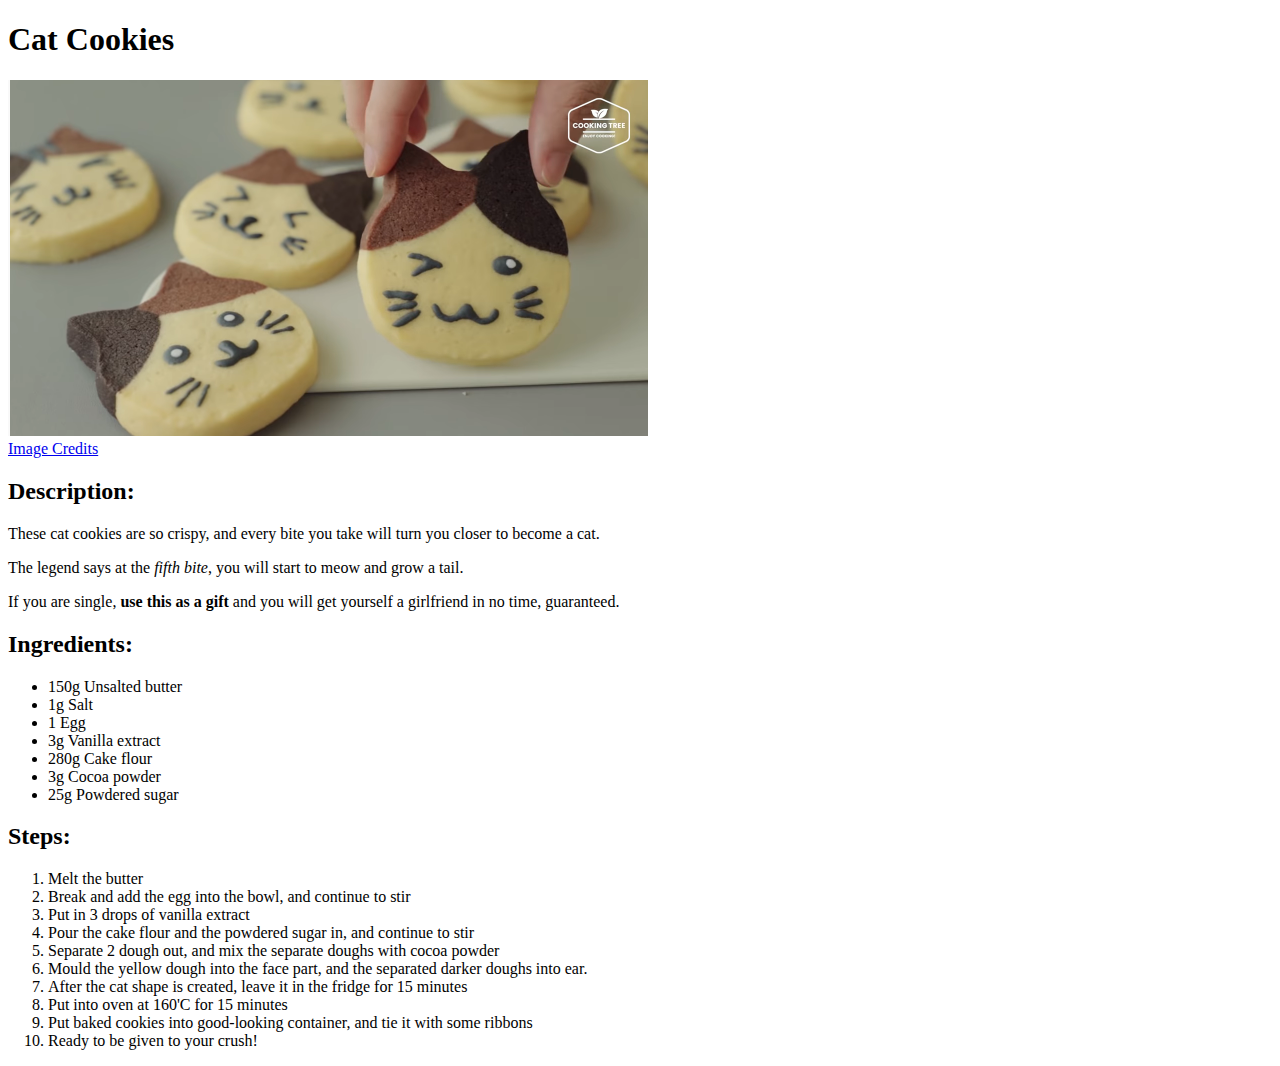
<file: recipes/cat-cookies.html>
<!DOCTYPE html>

<html lang="en">
    <head>
        <meta charset="utf-8">
        <title>Cat Cookies Recipes</title>


    </head>

    <body>
        <h1>Cat Cookies</h1>
        <img src="cat-cookies.image.png">
        <br>
        <a href="https://www.youtube.com/watch?v=xAJDvZUVZUk">Image Credits</a>
        <h2>Description:</h2>
        <P>These cat cookies are so crispy, and every bite you take will turn you closer to become a cat.</P>
        <p>The legend says at the <em>fifth bite</em>, you will start to meow and grow a tail.</p>
        <p>If you are single, <strong>use this as a gift</strong> and you will get yourself a girlfriend in no time, guaranteed.</p>

        <h2>Ingredients:</h2>
        <ul>
            <li>150g Unsalted butter</li>
            <li>1g Salt</li>
            <li>1 Egg</li>
            <li>3g Vanilla extract</li>
            <li>280g Cake flour</li>
            <li>3g Cocoa powder</li>
            <li>25g Powdered sugar</li>
        </ul>

        <h2>Steps:</h2>
        <ol>
            <li>Melt the butter</li>
            <li>Break and add the egg into the bowl, and continue to stir</li>
            <li>Put in 3 drops of vanilla extract</li>
            <li>Pour the cake flour and the powdered sugar in, and continue to stir</li>
            <li>Separate 2 dough out, and mix the separate doughs with cocoa powder</li>
            <li>Mould the yellow dough into the face part, and the separated darker doughs into ear.</li>
            <li>After the cat shape is created, leave it in the fridge for 15 minutes</li>
            <li>Put into oven at 160'C for 15 minutes</li>
            <li>Put baked cookies into good-looking container, and tie it with some ribbons </li>
            <li>Ready to be given to your crush!</li>
        </ol>
        

    </body>

</html>
</file>
